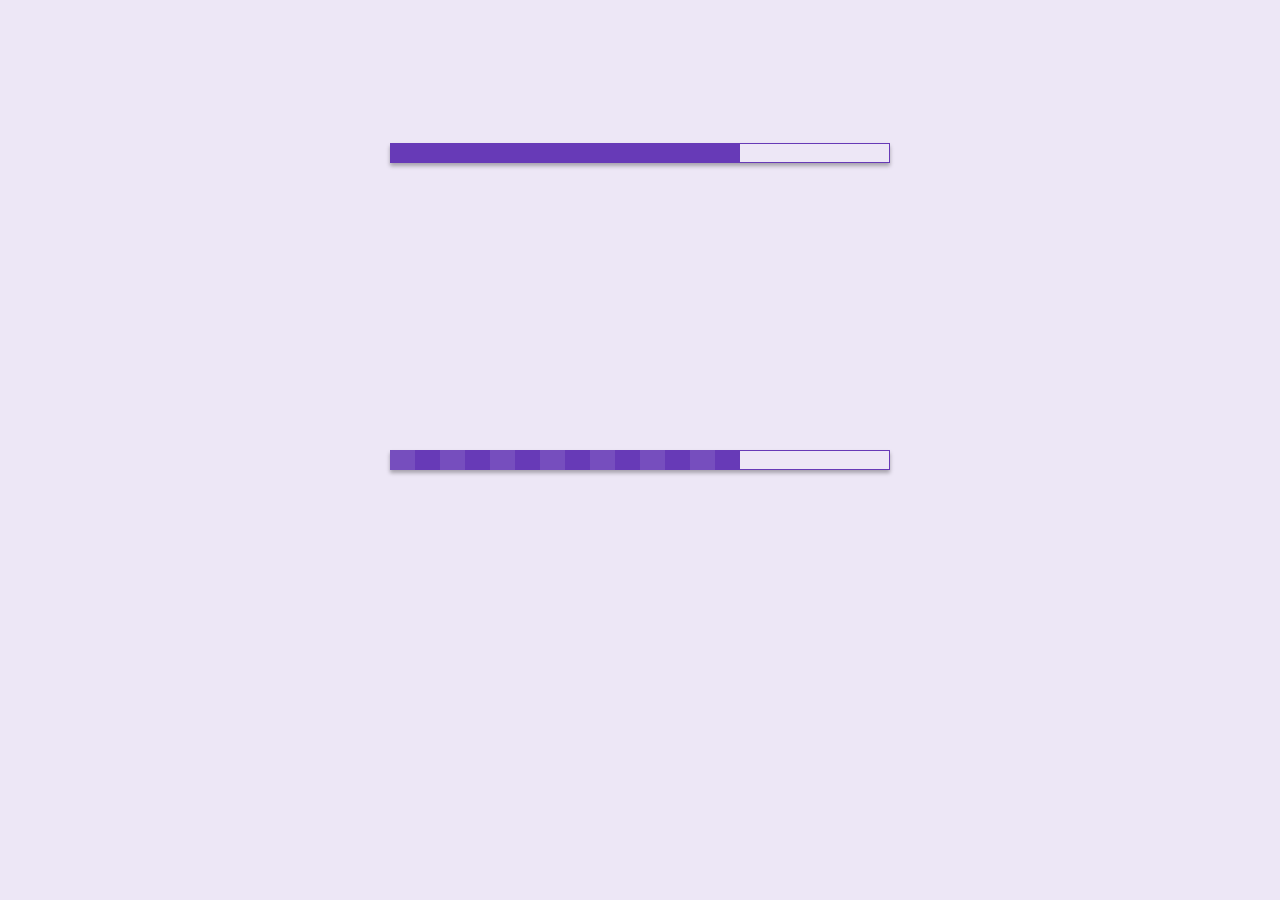
<file: loadingbar/index.html>
<!DOCTYPE html>
<html>

<head>
    <meta charset="utf-8">
    <link rel="stylesheet" href="style.css">
    <title>CSS Animations</title>
</head>

<body>
    <div class="container">
        <div class="box1">
            <div class="line1"> </div>
            <div class="line2"> </div>
            <div class="line3"> </div>
            <div class="line4"> </div>
            <div class="fill"> </div>
        </div>
        <div class="box2">
            <div class="line1"> </div>
            <div class="line2"> </div>
            <div class="line3"> </div>
            <div class="line4"> </div>
            <div class="fill"> </div>
        </div>
        <div class="beard">
          <div class="line1">

          </div>
        </div>
    </div>
</body>

</html>
</file>
<file: loadingbar/style.css>
@import url(http://fonts.googleapis.com/css?family=Roboto:300);
body {
    font-family: 'Roboto', sans-serif;
    background-color: #EDE7F6;
    padding: 0;
    margin: 0;
}
.container {
    height: 100vh;
    display: flex;
    flex-direction: column;
    justify-content: space-around;
    align-items: center;
}

/* Box 1 */

.box1 {
    position: relative;
    width: 500px;
    height: 20px;
    box-shadow: 0 3px 4px rgba(0, 0, 0, .3);
}
.box1 .line1 {
    background: #673AB7;
    position: absolute;
    top: 0;
    left: 0;
    height: 1px;
    width: 100%;
    animation: w 1s 1s both;
}
.box1 .line2 {
    background: #673AB7;
    position: absolute;
    top: 0;
    right: 0;
    width: 1px;
    height: 100%;
    animation: h 1s 2s both;
}
.box1 .line3 {
    background: #673AB7;
    position: absolute;
    bottom: 0;
    right: 0;
    height: 1px;
    width: 100%;
    animation: w 1s 3s both;
}
.box1 .line4 {
    background: #673AB7;
    position: absolute;
    bottom: 0;
    left: 0;
    height: 100%;
    width: 1px;
    animation: h 1s 4s both;
}
.box1 .fill {
    position: absolute;
    background: #673AB7;
    top: 0;
    left: 0;
    height: 100%;
    width: 70%;
    animation: fill 1s 5s both;
}
.box1 .fill:after {
    content: "";
    position: absolute;
    left: 100%;
    overflow-y: hidden;
    height: 100%;
    animation: fillafter 1s 5s both;
}

/* Box 2 */

.box2 {
    position: relative;
    width: 500px;
    height: 20px;
    box-shadow: 0 3px 4px rgba(0, 0, 0, .3);
}
.box2 .line1 {
    background: #673AB7;
    position: absolute;
    top: 0;
    left: 0;
    height: 1px;
    width: 100%;
    animation: w 1s 1s both;
}
.box2 .line2 {
    background: #673AB7;
    position: absolute;
    top: 0;
    right: 0;
    width: 1px;
    height: 100%;
    animation: h 1s 1s both;
}
.box2 .line3 {
    background: #673AB7;
    position: absolute;
    bottom: 0;
    right: 0;
    height: 1px;
    width: 100%;
    animation: w 1s 1s both;
}
.box2 .line4 {
    background: #673AB7;
    position: absolute;
    bottom: 0;
    left: 0;
    height: 100%;
    width: 1px;
    animation: h 1s 1s both;
}
.box2 .fill {
    position: absolute;
    background: #673AB7;
    top: 0;
    left: 0;
    height: 100%;
    width: 70%;
    overflow: hidden;
    animation: fill 1s 2s both;
}
.box2 .fill:after {
    content: "";
    position: absolute;
    width: 100%;
    height: 100%;
    background-image: linear-gradient(to right, rgba(255, 255, 255, 0.1) 25%, transparent 25%, transparent 50%, rgba(255, 255, 255, 0.1) 50%, rgba(255, 255, 255, 0.1) 75%, transparent 75%);
    background-size: 100px 100%;
    animation: background 5s 3s linear infinite;
}
@keyframes background {
    from {
        background-position: 0 0;
    }
    to {
        background-position: 100% 0;
    }
}
@keyframes w {
    from {
        width: 0;
    }
    to {
        width: 100%;
    }
}
@keyframes h {
    from {
        height: 0;
    }
    to {
        height: 100%;
    }
}
@keyframes fill {
    from {
        width: 0;
    }
    to {
        width: 100%;
    }
}
@keyframes fillafter {
    0% {
        content: "0%";
    }
    25% {
        content: "25%";
    }
    50% {
        content: "50%";
    }
    75% {
        content: "75%";
    }
    100% {
        content: "100%";
    }
}
</file>
